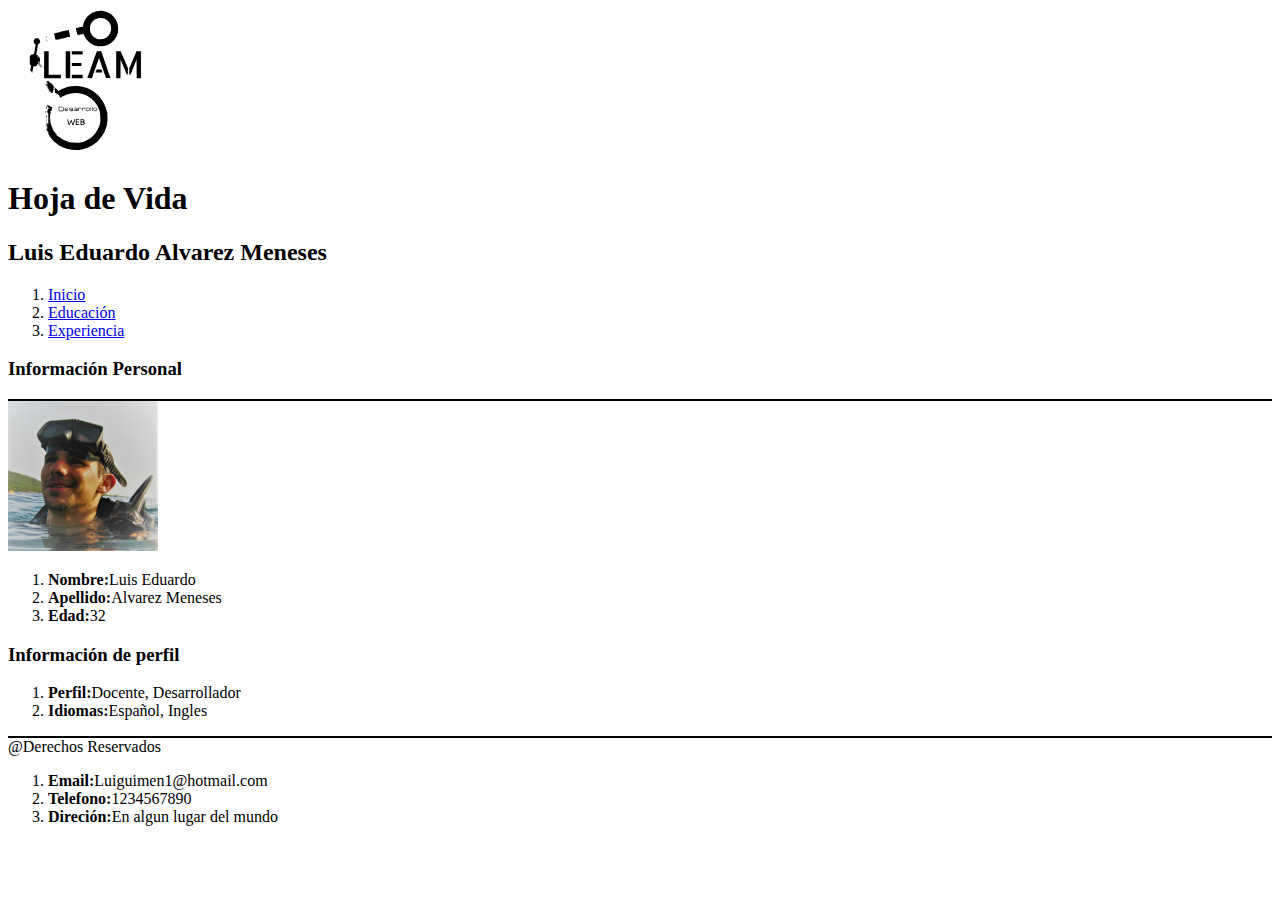
<file: index.html>
<!DOCTYPE html>
<!--
To change this license header, choose License Headers in Project Properties.
To change this template file, choose Tools | Templates
and open the template in the editor.
-->
<html>
    <head>
        <title>Evaluación de Fundamentos de HTML</title>
        <meta charset="UTF-8">
        <meta name="viewport" content="width=device-width, initial-scale=1.0">
        <link href="CSS/miCSS.css" rel="stylesheet" type="text/css"/>
    </head>
    <body>
        <div class="container">
            <header>
                <img src="IMG/Logo.svg" alt="imagen SVG" title="imagen SVG" width="150px" />
                <h1>Hoja de Vida</h1>
                <h2>Luis Eduardo Alvarez Meneses</h2>
                <ol>
                    <li><a href="index.html">Inicio</a></li>
                    <li><a href="educacion.html">Educación</a></li>
                    <li><a href="experiencia.html">Experiencia</a></li>
                </ol>
                <h3>Información Personal</h3>
            </header>
            <section>
                <img src="IMG/YO.png"  width="150px"/>
                <ol>
                    <li><b>Nombre:</b>Luis Eduardo</li>
                    <li><b>Apellido:</b>Alvarez Meneses</li>
                    <li><b>Edad:</b>32</li>
                </ol>
                <h3>Información de perfil</h3>
                <ol>
                    <li><b>Perfil:</b>Docente, Desarrollador</li>
                    <li><b>Idiomas:</b>Español, Ingles</li>
                </ol>
            </section>
            <footer>
                <div>
                    @Derechos Reservados
                    <ol>
                        <li><b>Email:</b>Luiguimen1@hotmail.com</li>
                        <li><b>Telefono:</b>1234567890</li>
                        <li><b>Direción:</b>En algun lugar del mundo</li>
                    </ol>
                </div>
            </footer>
        </div>
    </body>
</html>
</file>
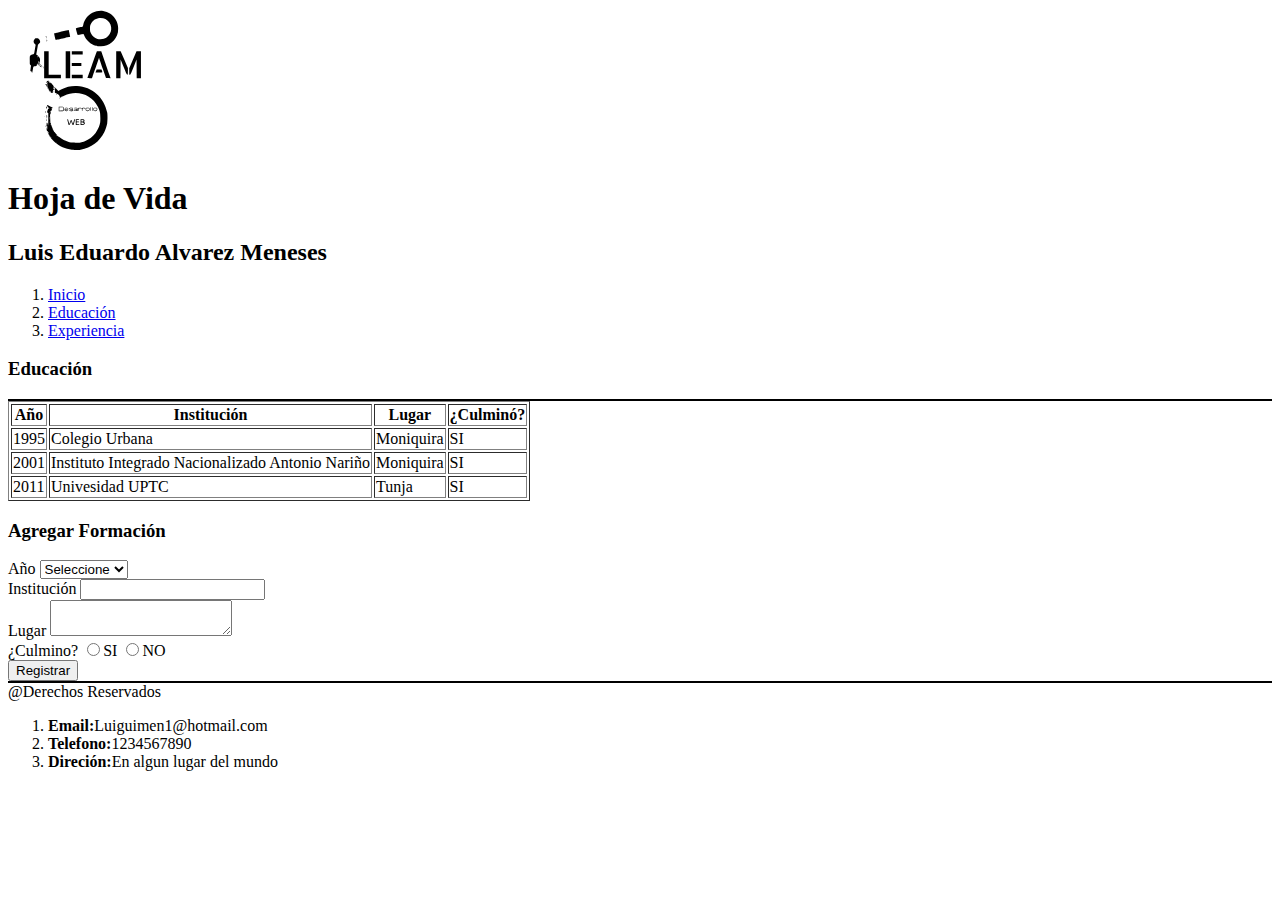
<file: educacion.html>
<!DOCTYPE html>
<!--
To change this license header, choose License Headers in Project Properties.
To change this template file, choose Tools | Templates
and open the template in the editor.
-->
<html>
    <head>
        <title>Evaluación de Fundamentos de HTML</title>
        <meta charset="UTF-8">
        <meta name="viewport" content="width=device-width, initial-scale=1.0">
        <link href="CSS/miCSS.css" rel="stylesheet" type="text/css"/>
    </head>
    <body>
        <div class="container">
            <header>
                <img src="IMG/Logo.svg" alt="imagen SVG" title="imagen SVG" width="150px" />
                <h1>Hoja de Vida</h1>
                <h2>Luis Eduardo Alvarez Meneses</h2>
                <ol>
                    <li><a href="index.html">Inicio</a></li>
                    <li><a href="educacion.html">Educación</a></li>
                    <li><a href="experiencia.html">Experiencia</a></li>
                </ol>
                <h3>Educación</h3>
            </header>
            <section>
                <table border="1">
                    <thead>
                        <tr>
                            <th>Año</th>
                            <th>Institución</th>
                            <th>Lugar</th>
                            <th>¿Culminó?</th>
                        </tr>
                    </thead>
                    <tbody>
                        <tr>
                            <td>1995</td>
                            <td>Colegio Urbana</td>
                            <td>Moniquira</td>
                            <td>SI</td>
                        </tr>
                        <tr>
                            <td>2001</td>
                            <td>Instituto Integrado Nacionalizado Antonio Nariño</td>
                            <td>Moniquira</td>
                            <td>SI</td>
                        </tr>
                        <tr>
                            <td>2011</td>
                            <td>Univesidad UPTC</td>
                            <td>Tunja</td>
                            <td>SI</td>
                        </tr>
                    </tbody>
                </table>
                <h3>Agregar Formación</h3>
                <form id="agregarFor" name="agregarFor">
                    <label>Año</label>
                    <select id="year" name="year" required>
                        <option value="" selected="selected">Seleccione</option>
                        <option value="2000">2000</option>
                        <option value="2001">2001</option>
                        <option value="2002">2002</option>
                        <option value="2003">2003</option>
                        <option value="2004">2004</option>
                    </select><br>
                    <label>Institución</label>
                    <input type="text" id="inst" name="inst" value="" required />
                    <br>
                    <label>Lugar</label>
                    <textarea id="lugar" name="lugar" required></textarea>
                    <br>
                    <label>¿Culmino?</label>
                    <input type="radio" name="culmino" value="1" required/>SI
                    <input type="radio" name="culmino" value="2" required />NO
                    <br>
                    <button type="submit">Registrar</button>
                </form>
            </section>
            <footer>
                <div>
                    @Derechos Reservados
                    <ol>
                        <li><b>Email:</b>Luiguimen1@hotmail.com</li>
                        <li><b>Telefono:</b>1234567890</li>
                        <li><b>Direción:</b>En algun lugar del mundo</li>
                    </ol>
                </div>
            </footer>
        </div>
    </body>
</html>
</file>
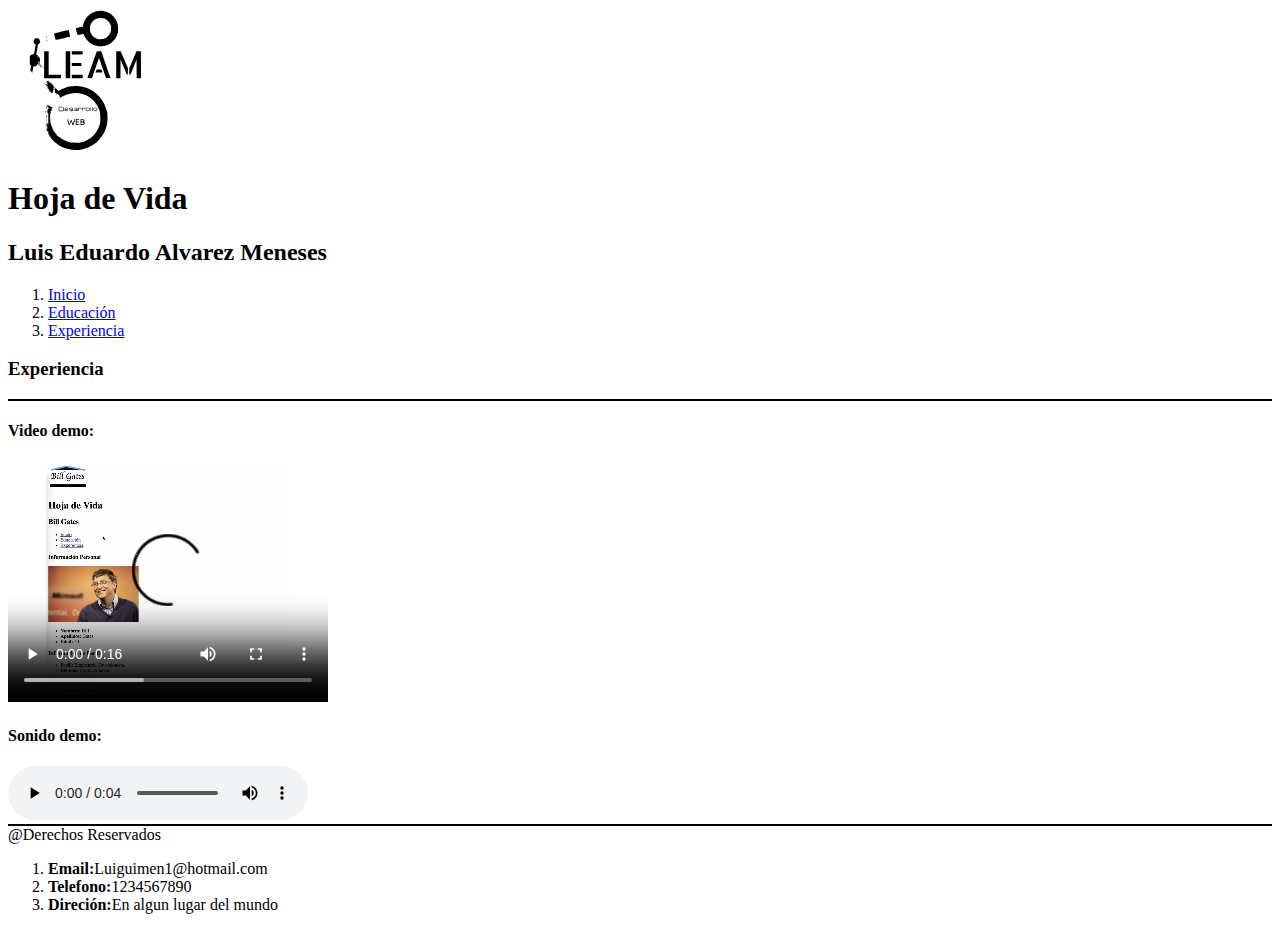
<file: experiencia.html>
<!DOCTYPE html>
<!--
To change this license header, choose License Headers in Project Properties.
To change this template file, choose Tools | Templates
and open the template in the editor.
-->
<html>
    <head>
        <title>Evaluación de Fundamentos de HTML</title>
        <meta charset="UTF-8">
        <meta name="viewport" content="width=device-width, initial-scale=1.0">
        <link href="CSS/miCSS.css" rel="stylesheet" type="text/css"/>
    </head>
    <body>
        <div class="container">
            <header>
                <img src="IMG/Logo.svg" alt="imagen SVG" title="imagen SVG" width="150px" />
                <h1>Hoja de Vida</h1>
                <h2>Luis Eduardo Alvarez Meneses</h2>
                <ol>
                    <li><a href="index.html">Inicio</a></li>
                    <li><a href="educacion.html">Educación</a></li>
                    <li><a href="experiencia.html">Experiencia</a></li>
                </ol>
            </header>
            <h3>Experiencia</h3>
            <section>
            <h4>Video demo:</h4>    
                <video width="320" height="240" controls controlsList="nodownload">
                    <source src="video/video.mp4" type="video/mp4">
                    Your browser does not support the <code>video</code> tag.
                </video>
            <h4>Sonido demo:</h4>
            <audio controls controlsList="nodownload">
                <source src="sonido/Break.mp3" type="audio/mpeg">
                Your browser does not support the <code>audio</code> tag.
            </audio>
            </section>
            <footer>
                <div>
                    @Derechos Reservados
                    <ol>
                        <li><b>Email:</b>Luiguimen1@hotmail.com</li>
                        <li><b>Telefono:</b>1234567890</li>
                        <li><b>Direción:</b>En algun lugar del mundo</li>
                    </ol>
                </div>
            </footer>
        </div>
    </body>
</html>
</file>
<file: CSS/miCSS.css>
/*
To change this license header, choose License Headers in Project Properties.
To change this template file, choose Tools | Templates
and open the template in the editor.
*/
/* 
    Created on : 6/10/2017, 12:12:10 PM
    Author     : Mesa
*/

section{
    border-bottom: #000 2px solid;
    border-top: #000 2px solid;
}
</file>
